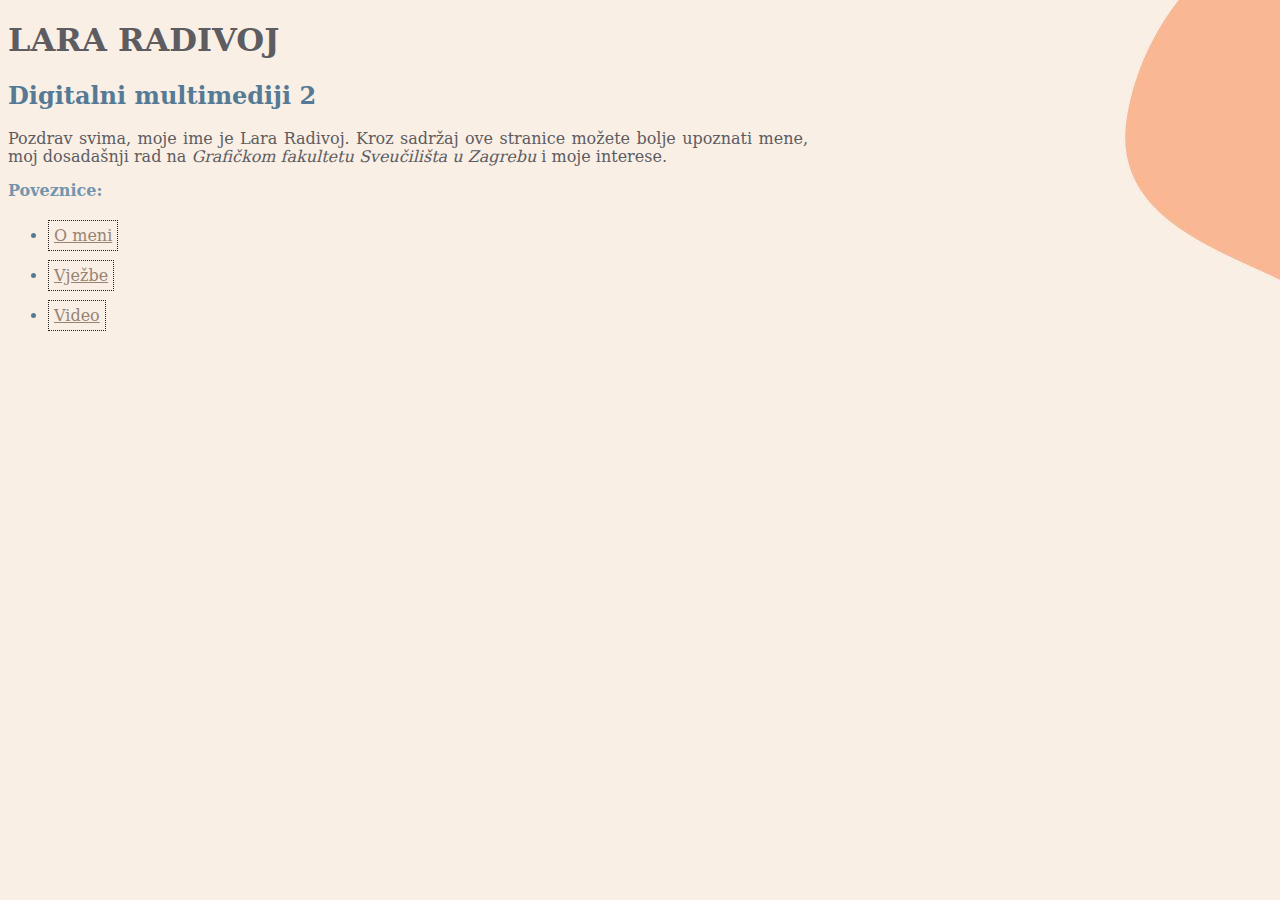
<file: index.html>
<!doctype html>
<html>
<head>
<meta charset="utf-8">
<title>Naslovna</title>
	<link rel="stylesheet" href="css1.css"/>
</head>
<body>
	<h1>LARA RADIVOJ</h1>
	<h2>Digitalni multimediji 2</h2>
	<p>Pozdrav svima, moje ime je Lara Radivoj. Kroz sadržaj ove stranice možete bolje upoznati mene, moj dosadašnji rad na <i>Grafičkom fakultetu Sveučilišta u Zagrebu</i> i moje interese.</p>
	<p style="color:#7395AE"><b>Poveznice:</b></p>
	<nav>
		<ul>
			<li><a href="omeni.html">O meni</a></li> 
			<li><a href="grf.html">Vježbe</a></li>
			<li><a href="videovjezbahtml.html">Video</a></li>
		</ul>	
	</nav>
</body>
</html>
</file>
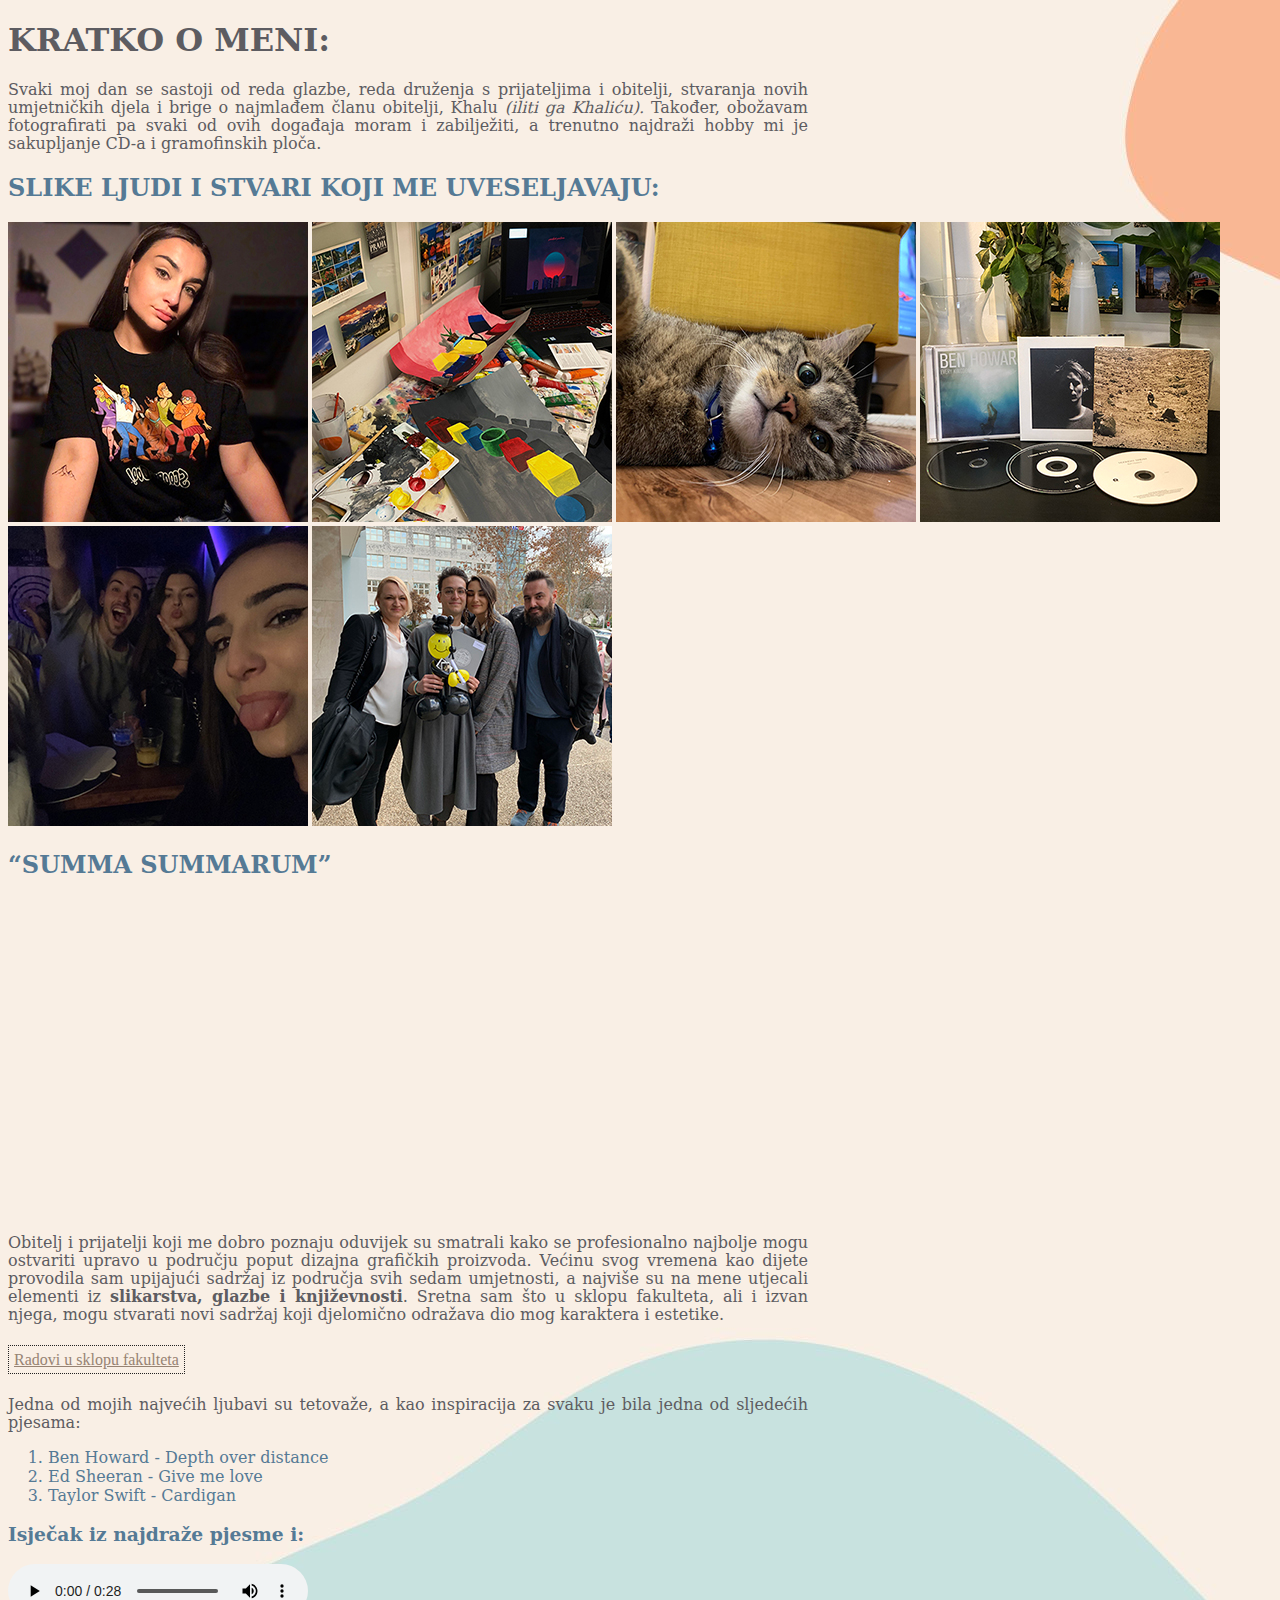
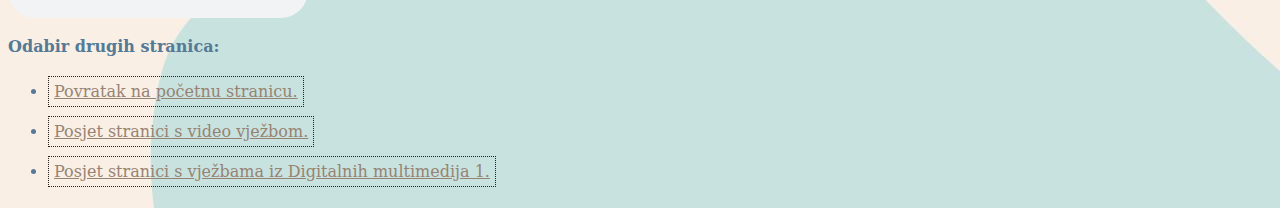
<file: omeni.html>
<!doctype html>
<html>
<head>
<meta charset="utf-8">
<title>O meni</title>
	<link rel="stylesheet" href="css1.css"/>
</head>
<body>
	<h1>KRATKO O MENI:</h1>
	<p>Svaki moj dan se sastoji od reda glazbe, reda druženja s prijateljima i obitelji, stvaranja novih umjetničkih djela i brige o najmlađem članu obitelji, Khalu <i>(iliti ga Khaliću).</i> Također, obožavam fotografirati pa svaki od ovih događaja moram i zabilježiti, a trenutno najdraži hobby mi je sakupljanje CD-a i gramofinskih ploča.</p>
	<h2>SLIKE LJUDI I STVARI KOJI ME UVESELJAVAJU:</h2>
	<img src="Slikeprojektni/5.jpg">
	<img src="Slikeprojektni/2.jpg">
	<img src="Slikeprojektni/4.jpg">
	<img src="Slikeprojektni/3.jpg">
	<img src="Slikeprojektni/6.jpg">
	<img src="Slikeprojektni/7.jpg">
	<h2><q>SUMMA SUMMARUM</q></h2>
	<iframe width="560" height="315" src="https://www.youtube.com/embed/Wg6i64nn6qo" title="YouTube video player" frameborder="0" allow="accelerometer; autoplay; clipboard-write; encrypted-media; gyroscope; picture-in-picture" allowfullscreen></iframe><br/>
	<p>Obitelj i prijatelji koji me dobro poznaju oduvijek su smatrali kako se profesionalno najbolje mogu ostvariti upravo u području poput dizajna grafičkih proizvoda. Većinu svog vremena kao dijete provodila sam upijajući sadržaj iz područja svih sedam umjetnosti, a najviše su na mene utjecali elementi iz <b>slikarstva, glazbe i književnosti</b>. Sretna sam što u sklopu fakulteta, ali i izvan njega, mogu stvarati novi sadržaj koji djelomično odražava dio mog karaktera i estetike.</p>
	<a href="Dokumentiprojektni/Likovnapraksa.pdf">Radovi u sklopu fakulteta</a>
	<p>Jedna od mojih najvećih ljubavi su tetovaže, a kao inspiracija za svaku je bila jedna od sljedećih pjesama:</p>
	<ol>
	    <li>Ben Howard - Depth over distance</li>
		<li>Ed Sheeran - Give me love</li>
		<li>Taylor Swift - Cardigan</li>
	</ol>
	<h3>Isječak iz najdraže pjesme i:</h3>
	<audio controls>
		<source src="Dokumentiprojektni/Depth over distance.mp3" type="audio/mp3"/>
	</audio> <br/>
	<nav>
		<p style="color: #557A95"><b>Odabir drugih stranica:</b></p>
		<ul> 
			<li><a href="index.html">Povratak na početnu stranicu.</a></li>
			<li><a href="videovjezbahtml.html">Posjet stranici s video vježbom.</a></li>
			<li><a href="grf.html">Posjet stranici s vježbama iz Digitalnih multimedija 1.</a></li>
		</ul>
	</nav>
</body>
</html>
</file>
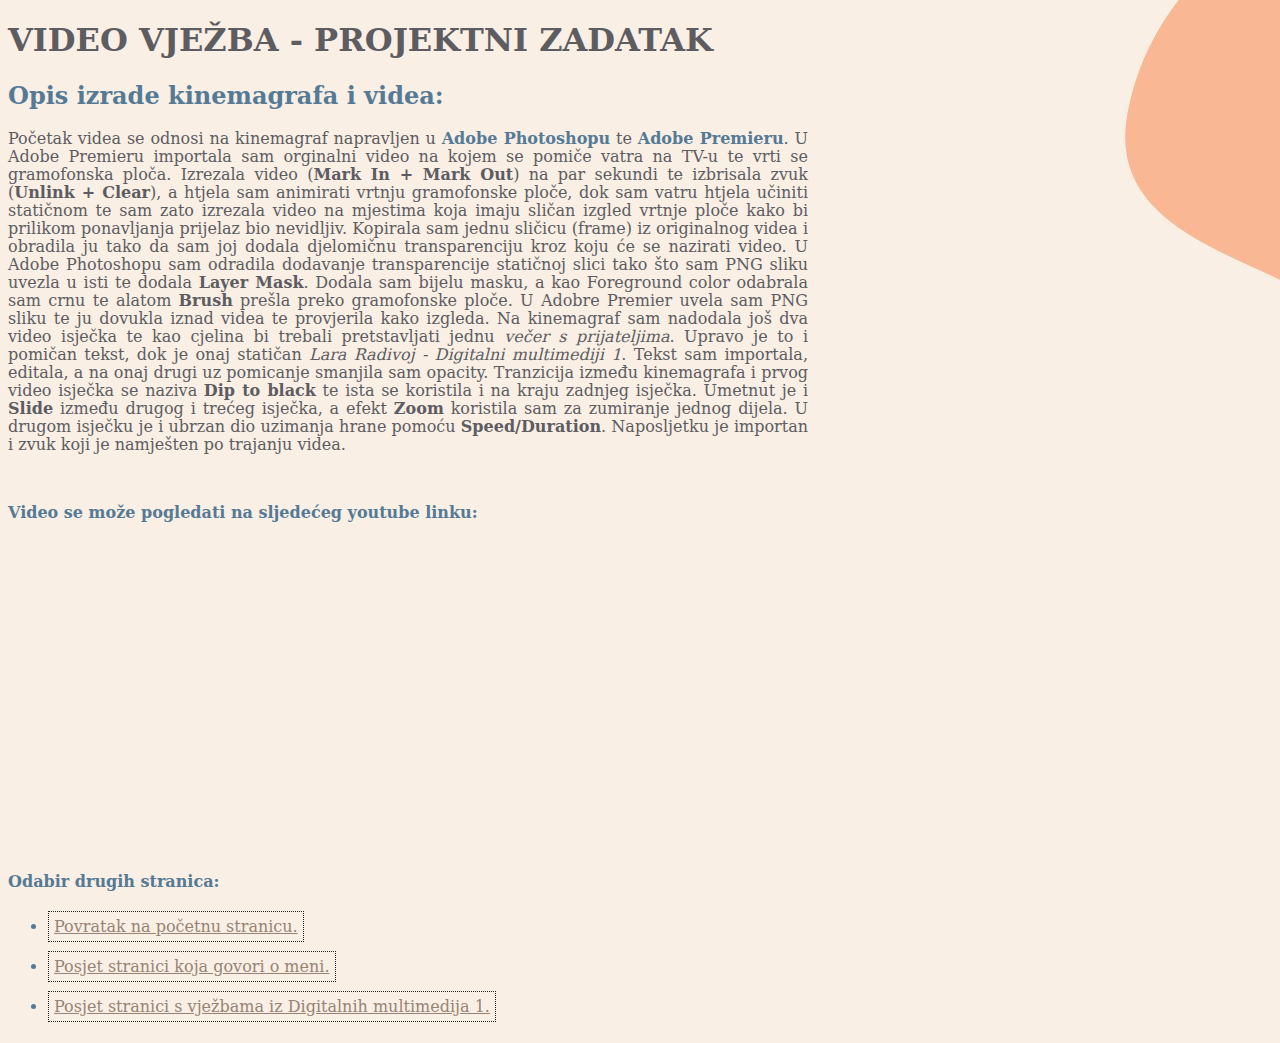
<file: videovjezbahtml.html>
<!doctype html>
<html>
<head>
<meta charset="utf-8">
<title>Video zadatak</title>
	<link rel="stylesheet" href="css1.css"/>
</head>
<body>
	<h1>VIDEO VJEŽBA - PROJEKTNI ZADATAK</h1>
	<h2>Opis izrade kinemagrafa i videa:</h2>
	<p>Početak videa se odnosi na kinemagraf napravljen u <b style="color: #557A95">Adobe Photoshopu</b> te <b style="color: #557A95">Adobe Premieru</b>. U Adobe Premieru importala sam orginalni video na kojem se pomiče vatra na TV-u te vrti se gramofonska ploča. Izrezala video (<b>Mark In + Mark Out</b>) na par sekundi te izbrisala zvuk (<b>Unlink + Clear</b>), a htjela sam animirati vrtnju gramofonske ploče, dok sam vatru htjela učiniti statičnom te sam zato izrezala video na mjestima koja imaju sličan izgled vrtnje ploče kako bi prilikom ponavljanja prijelaz bio nevidljiv. Kopirala sam jednu sličicu (frame) iz originalnog videa i obradila ju tako da sam joj dodala djelomičnu transparenciju kroz koju će se nazirati video. U Adobe Photoshopu sam odradila dodavanje transparencije statičnoj slici tako što sam PNG sliku uvezla u isti te dodala <b>Layer Mask</b>. Dodala sam bijelu masku, a kao Foreground color odabrala sam crnu te alatom <b>Brush</b> prešla preko gramofonske ploče. U Adobre Premier uvela sam PNG sliku te ju dovukla iznad videa te provjerila kako izgleda. Na kinemagraf sam nadodala još dva video isječka te kao cjelina bi trebali pretstavljati jednu <i>večer s prijateljima</i>. Upravo je to i pomičan tekst, dok je onaj statičan <i>Lara Radivoj - Digitalni multimediji 1</i>. Tekst sam importala, editala, a na onaj drugi uz pomicanje smanjila sam opacity. Tranzicija između kinemagrafa i prvog video isječka se naziva <b>Dip to black</b> te ista se koristila i na kraju zadnjeg isječka. Umetnut je i <b>Slide</b> između drugog i trećeg isječka, a efekt <b>Zoom</b> koristila sam za zumiranje jednog dijela. U drugom isječku je i ubrzan dio uzimanja hrane pomoću <b>Speed/Duration</b>. Naposljetku je importan i zvuk koji je namješten po trajanju videa.</p><br/>
	<p style="color: #557A95"><b>Video se može pogledati na sljedećeg youtube linku:</b></p>
	<iframe width="560" height="315" src="https://www.youtube.com/embed/g1knsiliwRk" title="YouTube video player" frameborder="0" allow="accelerometer; autoplay; clipboard-write; encrypted-media; gyroscope; picture-in-picture" allowfullscreen></iframe>
	<nav>
		<p style="color: #557A95"><b>Odabir drugih stranica:</b></p>
		<ul> 
			<li><a href="index.html">Povratak na početnu stranicu.</a></li>
			<li><a href="omeni.html">Posjet stranici koja govori o meni.</a></li>
			<li><a href="grf.html">Posjet stranici s vježbama iz Digitalnih multimedija 1.</a></li>
		</ul>
	</nav>
</body>
</html>
</file>
<file: css1.css>
@charset "utf-8";
/* CSS Document */
p {
	color:#5D5C61;
	font-family: Constantia, "Lucida Bright", "DejaVu Serif", Georgia, "serif";
	font-size: 16px;
	line-height: 18px;
	width:800px;
	text-align:justify;
}
h2,ol,ul{
	font-family:Constantia, "Lucida Bright", "DejaVu Serif", Georgia, "serif";
	color:#557A95;	
}
h1{
	font-family:Constantia, "Lucida Bright", "DejaVu Serif", Georgia, "serif";
	color:#5D5C61;
}
body {
	background-image: url("Slikeprojektni/pozadina.jpg");
}
h3{
	font-family:Constantia, "Lucida Bright", "DejaVu Serif", Georgia, "serif";
	color:#557A95
}
a:link{
	color:#978373;
	background-color:transparent;
	padding:5px;
	line-height: 40px;
	border: 0.5px dotted #222121;
}
a:hover{
	background-color: lightgrey;
}
</file>
